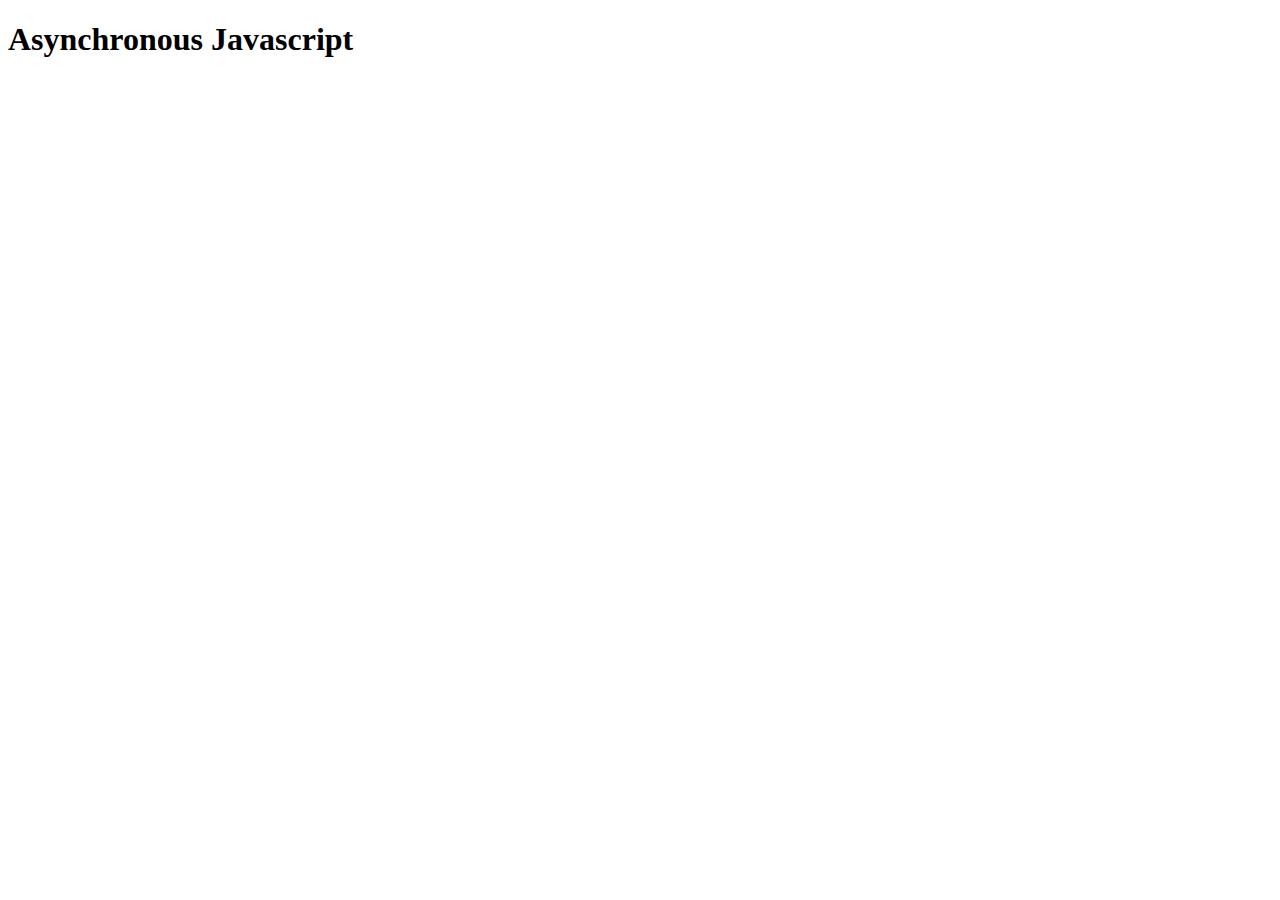
<file: Asynchronous Javascript/index.html>
<!DOCTYPE html>
<html lang="en">
<head>
    <meta charset="UTF-8">
    <meta http-equiv="X-UA-Compatible" content="IE=edge">
    <meta name="viewport" content="width=device-width, initial-scale=1.0">
    <title>Asynchronous Javascript</title>
    <!-- <script src="./01 setTimeout.js" defer></script> -->
    <!-- <script src="./02 setInterval.js" defer></script> -->
    <!-- <script src="./03 callback.js" defer></script> -->
    <!-- <script src="./04 promises.js" defer></script> -->
    <!-- <script src="./05 function returning promise.js" defer></script> -->
    <!-- <script src="./06 promise and setTimeout.js" defer></script> -->
    <script src="./07 promise resolve and chaining.js" defer></script>
</head>
<body>
    <H1>Asynchronous Javascript</H1>
</body>
</html>
</file>
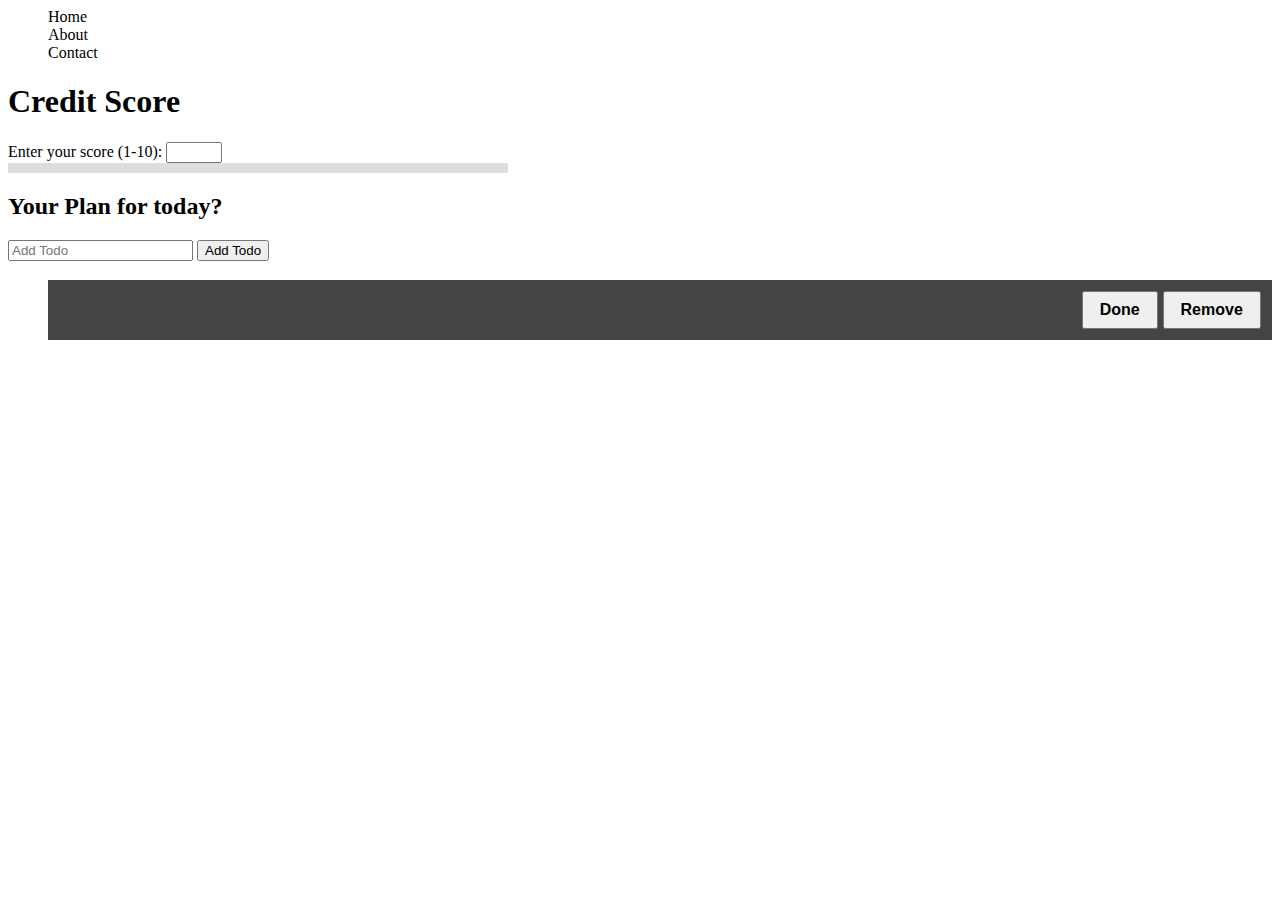
<file: DOM/index.html>
<html lang="en">
<head>
    <title>Credit Score</title>
    <link rel="stylesheet" href="style.css">
    </head>
  <body>

    <header class="main-head header">
      <ul class="nav-items">
        <li class="nav-item"><a href="#home">Home</a></li>
        <li class="nav-item"><a href="">About</a></li>
        <li class="nav-item"><a href="">Contact</a></li>
      </ul>
      <h1 id="main-heading">Credit Score <span style="display: none;">Deepak</span></h1>
    </header>

    
    <label for="score">Enter your score (1-10):</label>
    <input type="number" id="score" name="score" min="1" max="10" onchange="updateScore()" />
    <div class="line">
      <div id="fill" class="fill"></div>
    </div>

    <section class="section-todo container">
      <h2>Your Plan for today?</h2>

      <form action="" class="form-todo">
        <input type="text" name="" id="" placeholder="Add Todo">
        <input type="submit" value="Add Todo" class="btn">
      </form>

      <ul class="todo-list">
        <li>
          <span></span>
          <div class="todo-bottons">
            <button class="todo-btn done">Done</button>
            <button class="todo-btn remove">Remove</button>
          </div>
        </li>
      </ul>
    </section>

      <!-- <script src="./DOM.js" defer></script> -->
      <!-- <script src="./D2 querySelector.js" defer></script> -->
      <!-- <script src="./D3 textChanging.js" defer></script> -->
      <!-- <script src="./D4 changeStyle.js" defer></script> -->
      <!-- <script src="./D5 get and set attribute.js" defer></script> -->
      <!-- <script src="./D6 get multiple elements.js" defer></script> -->
      <!-- <script src="./D7 loop.js" defer></script> -->
      <!-- <script src="./D8 innerHTML.js" defer></script> -->
      <!-- <script src="./D9 getRootNode.js" defer></script> -->
      <!-- <script src="./D10 classList.js" defer></script> -->
      <!-- <script src="./D11 creating html element using js.js" defer></script> -->
      <!-- <script src="./D12 insertAdjacentHTML.js" defer></script> -->
      <!-- <script src="./D13 clone Node.js" defer></script> -->
      <!-- <script src="./D14 static list vs live list.js" defer></script> -->
      <!-- <script src="./D15 Events.js" defer></script> -->
      <!-- <script src="./D16 this keyword.js" defer></script> -->
      <!-- <script src="./D18 event Object.js" defer></script> -->
      <!-- <script src="./D22 keypress and mouseover event.js" defer></script> -->
      <script src="./D24 todo list.js" defer></script>
  </body>
</html>
</file>
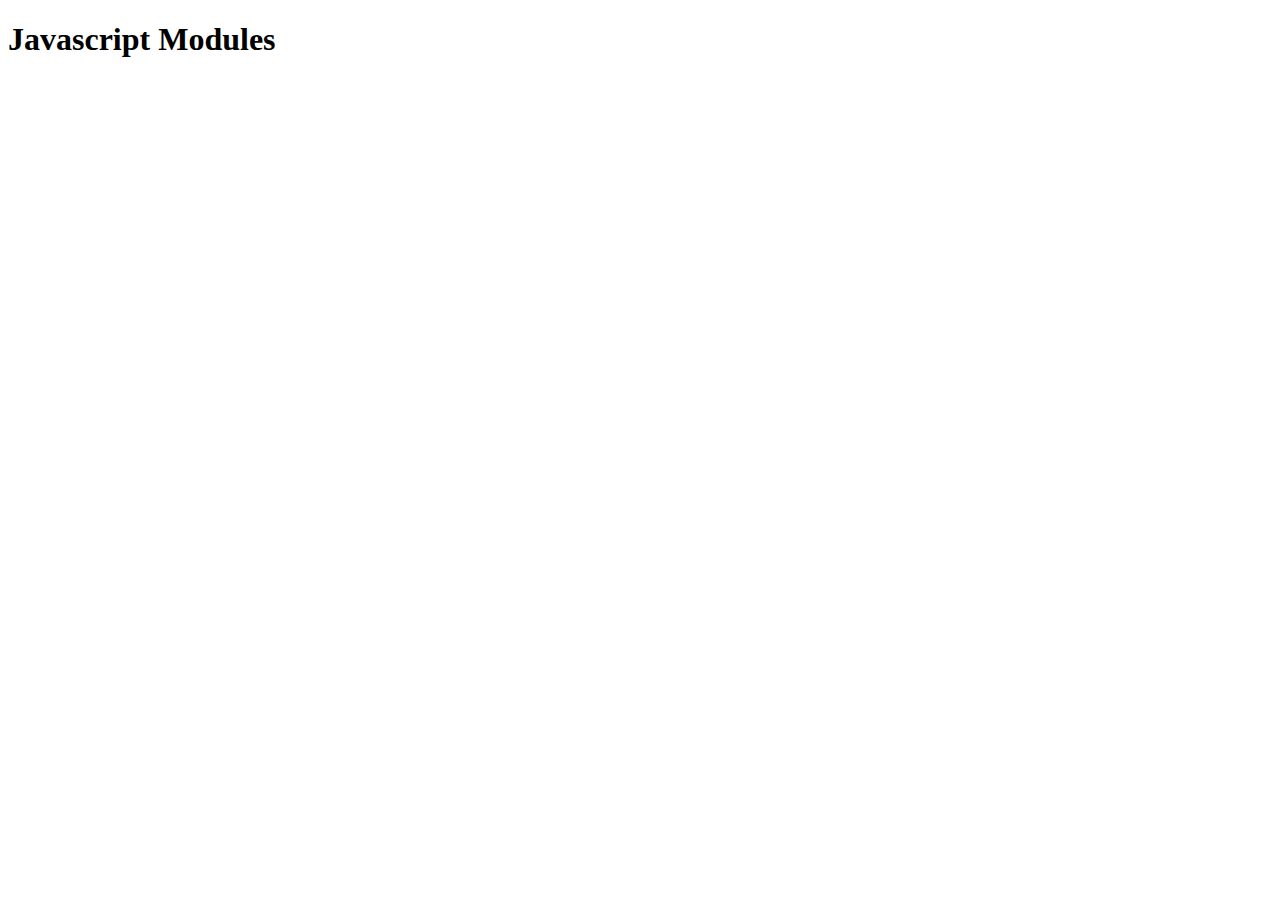
<file: Javascript Modules/index.html>
<!DOCTYPE html>
<html lang="en">
<head>
    <meta charset="UTF-8">
    <meta http-equiv="X-UA-Compatible" content="IE=edge">
    <meta name="viewport" content="width=device-width, initial-scale=1.0">
    <title>JS Modules</title>
    <script src="./app.js" type="module"></script>
</head>
<body>
    <h1>Javascript Modules</h1>
</body>
</html>
</file>
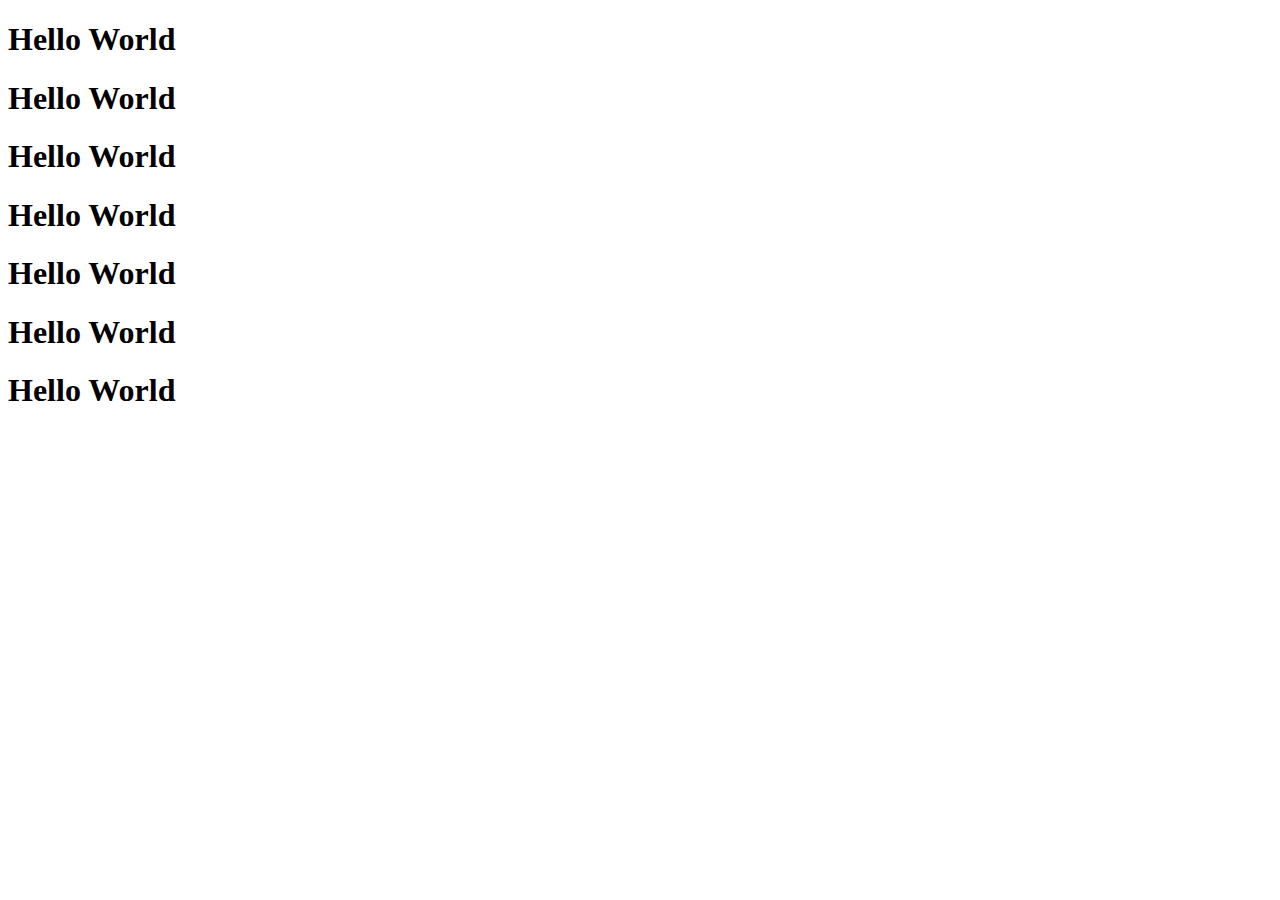
<file: Asynchronous Javascript/callbacks.html>
<!DOCTYPE html>
<html lang="en">
<head>
    <meta charset="UTF-8">
    <meta http-equiv="X-UA-Compatible" content="IE=edge">
    <meta name="viewport" content="width=device-width, initial-scale=1.0">
    <title>Callback</title>
    <!-- <script src="./03 callback.js" defer></script> -->
    <!-- <script src="./04 promises.js" defer></script> -->
    <script src="./08 replace callbacks by promise.js" defer></script>
</head>
<body>
    <h1 id="heading1">Hello World</h1>
    <h1 id="heading2">Hello World</h1>
    <h1 id="heading3">Hello World</h1>
    <h1 id="heading4">Hello World</h1>
    <h1 id="heading5">Hello World</h1>
    <h1 id="heading6">Hello World</h1>
    <h1 id="heading7">Hello World</h1>
</body>
</html>
</file>
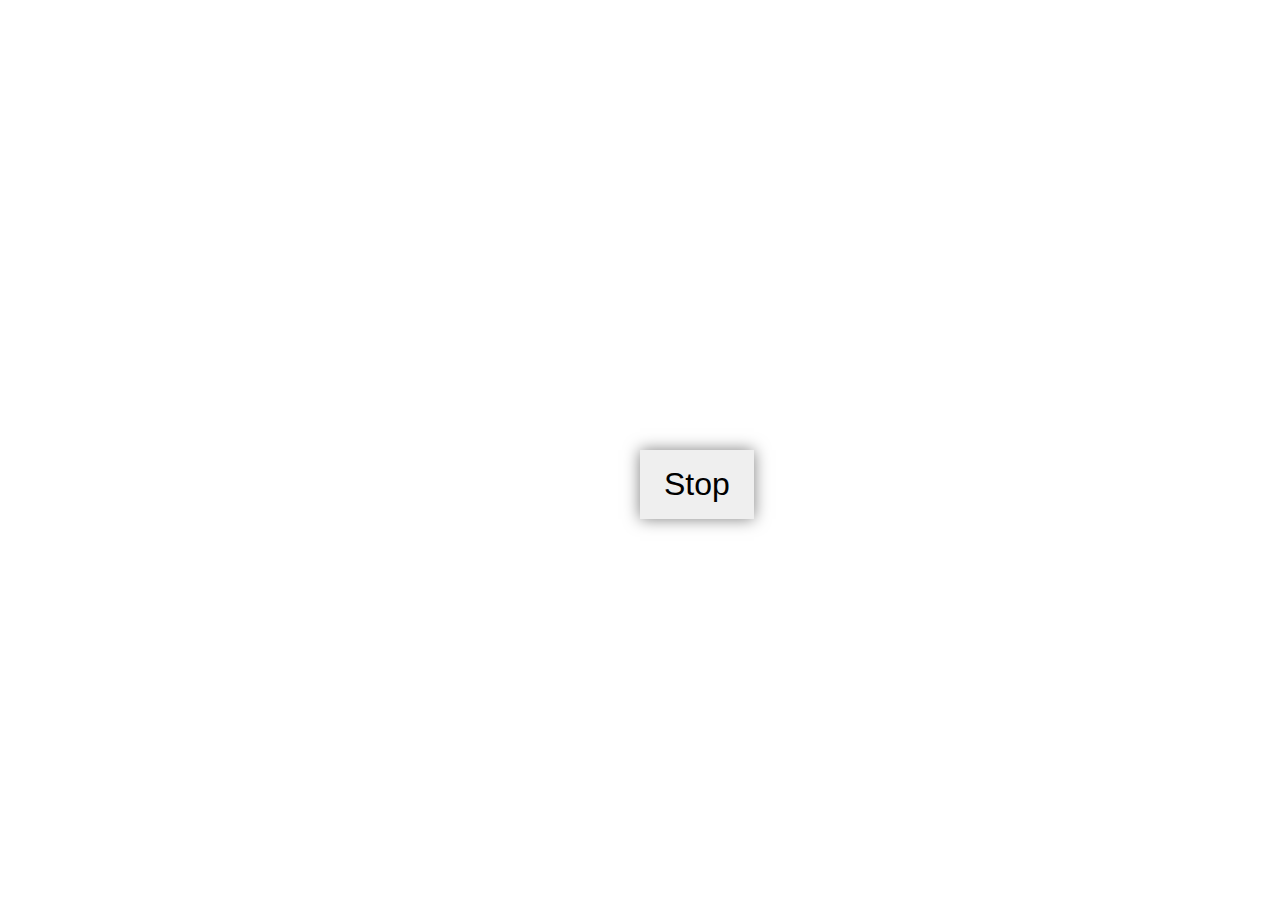
<file: Asynchronous Javascript/setInterval.html>
<!DOCTYPE html>
<html lang="en">
<head>
    <meta charset="UTF-8">
    <meta http-equiv="X-UA-Compatible" content="IE=edge">
    <meta name="viewport" content="width=device-width, initial-scale=1.0">
    <title>Set Interval</title>
    <style>
        button{
            position: absolute;
            top: 50%;
            left: 50%;
            padding: 1rem 1.5rem;
            font-size: 2rem;
            border: none;
            cursor: pointer;
            box-shadow: 0px 0px 15px rgba(0, 0, 0, .5);
        }
        button:hover{
            box-shadow: 0px 0px 25px rgba(0, 0, 0, .5);
        }
    </style>
    <script src="./02 setInterval.js" defer></script>
</head>
<body>
    <button>Stop</button>
</body>
</html>
</file>
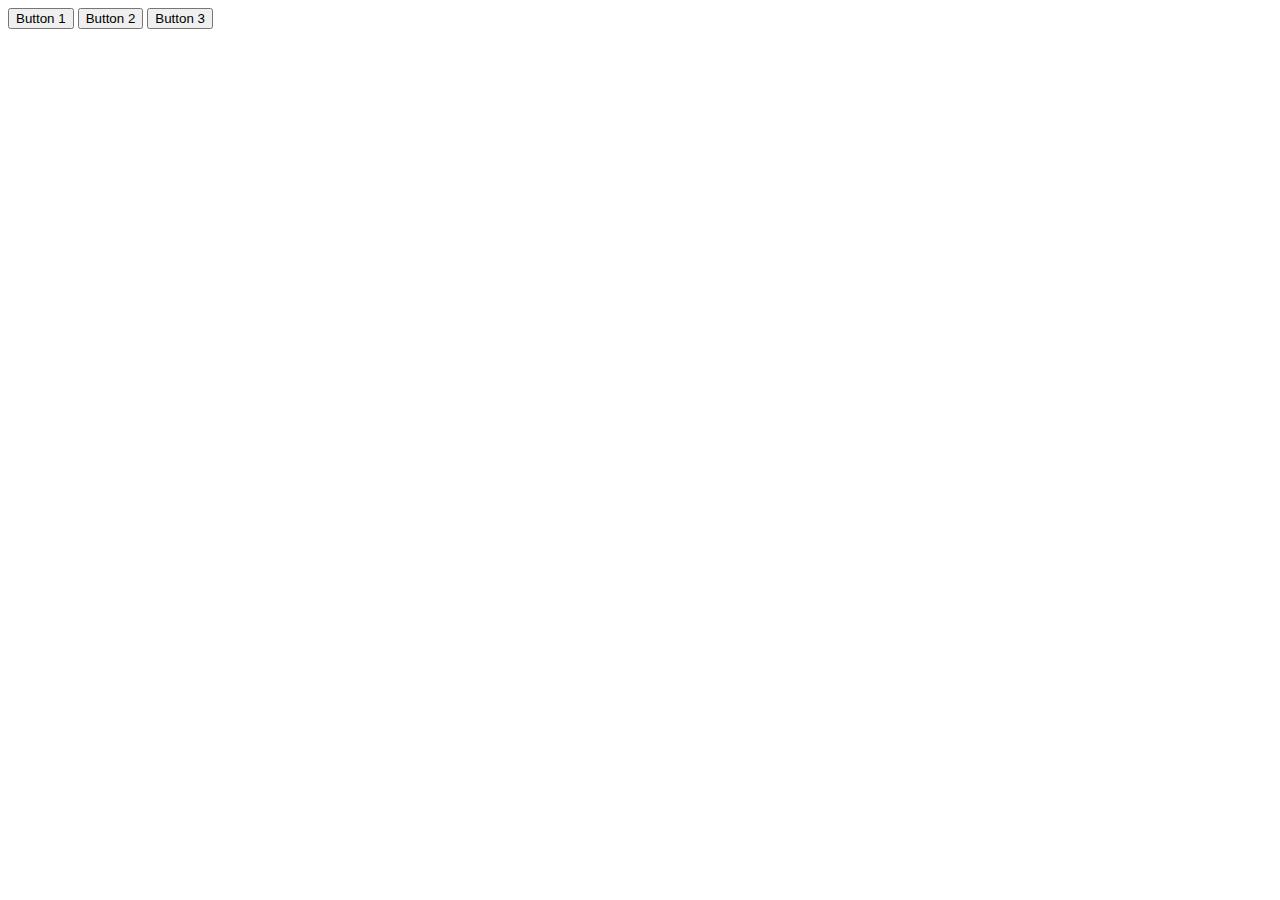
<file: DOM/ClickEvent.html>
<!DOCTYPE html>
<html lang="en">
<head>
    <meta charset="UTF-8">
    <meta http-equiv="X-UA-Compatible" content="IE=edge">
    <meta name="viewport" content="width=device-width, initial-scale=1.0">
    <!-- <script src="./D17 ClickEvemt.js" defer></script> -->
    <!-- <script src="./D18 event Object.js" defer></script> -->
    <!-- <script src="./D19 Event Working.js" defer></script> -->
    <script src="./D20 task.js" defer></script>
    <title>Click Eveet</title>
</head>
<body>
    <button id="one">Button 1</button>
    <button id="two">Button 2</button>
    <button id="three">Button 3</button>
</body>
</html>
</file>
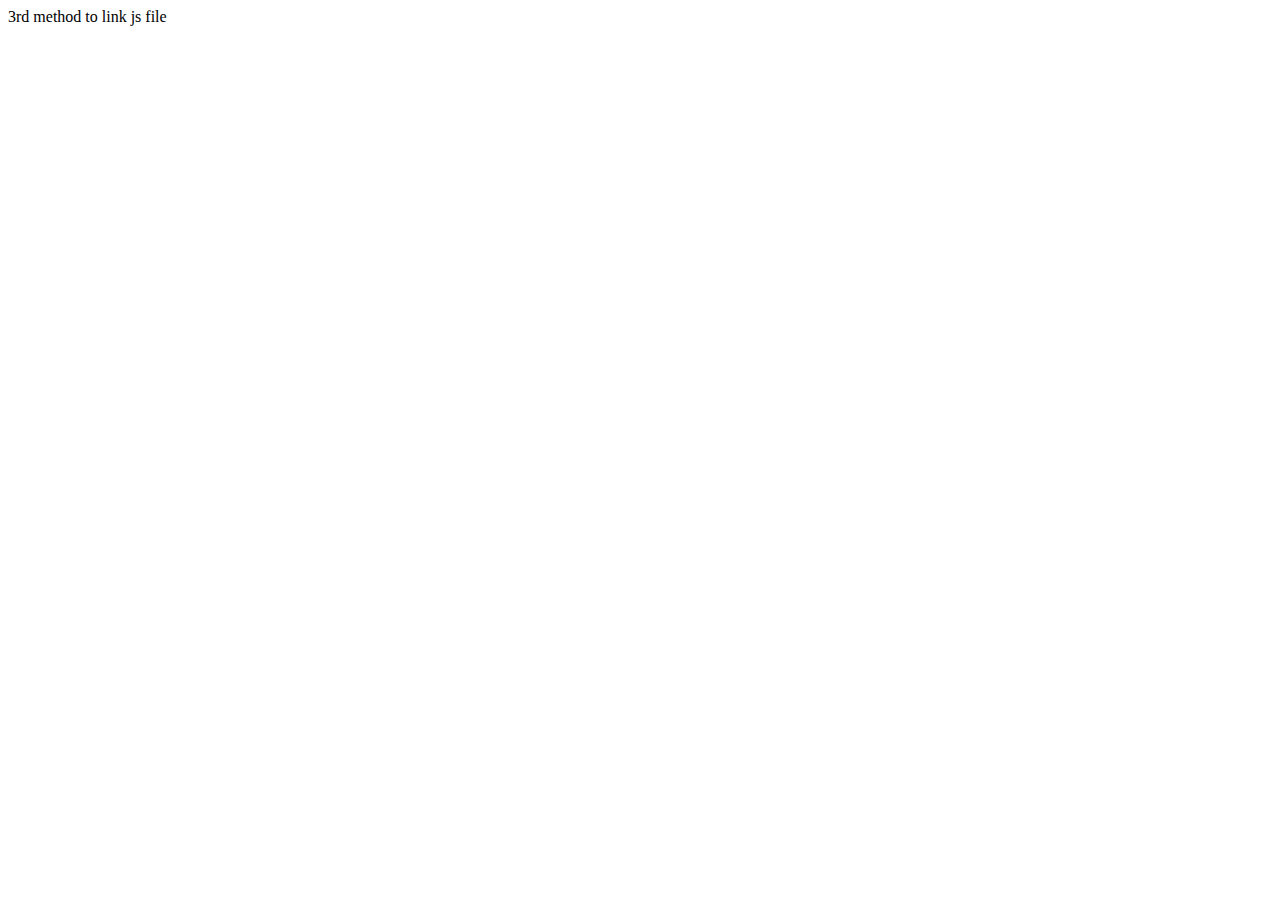
<file: DOM/DOM.html>
<!DOCTYPE html>
<html lang="en">
<head>
    <meta charset="UTF-8">
    <meta http-equiv="X-UA-Compatible" content="IE=edge">
    <meta name="viewport" content="width=device-width, initial-scale=1.0">
    
    <script src="DOM.js"></script>       <!-- 1st method to link js file -->
    <script src="DOM.js" async></script> <!-- 2nd method to link js file -->
    <script src="DOM.js" defer></script> 3rd method to link js file
    
    <title>DoM</title>
</head>
<body>
    
     <script src="DOM.js"></script> <!-- 4th method to link js file -->
</body>
</html>

<!-- 
    Note : 
 -->
</file>
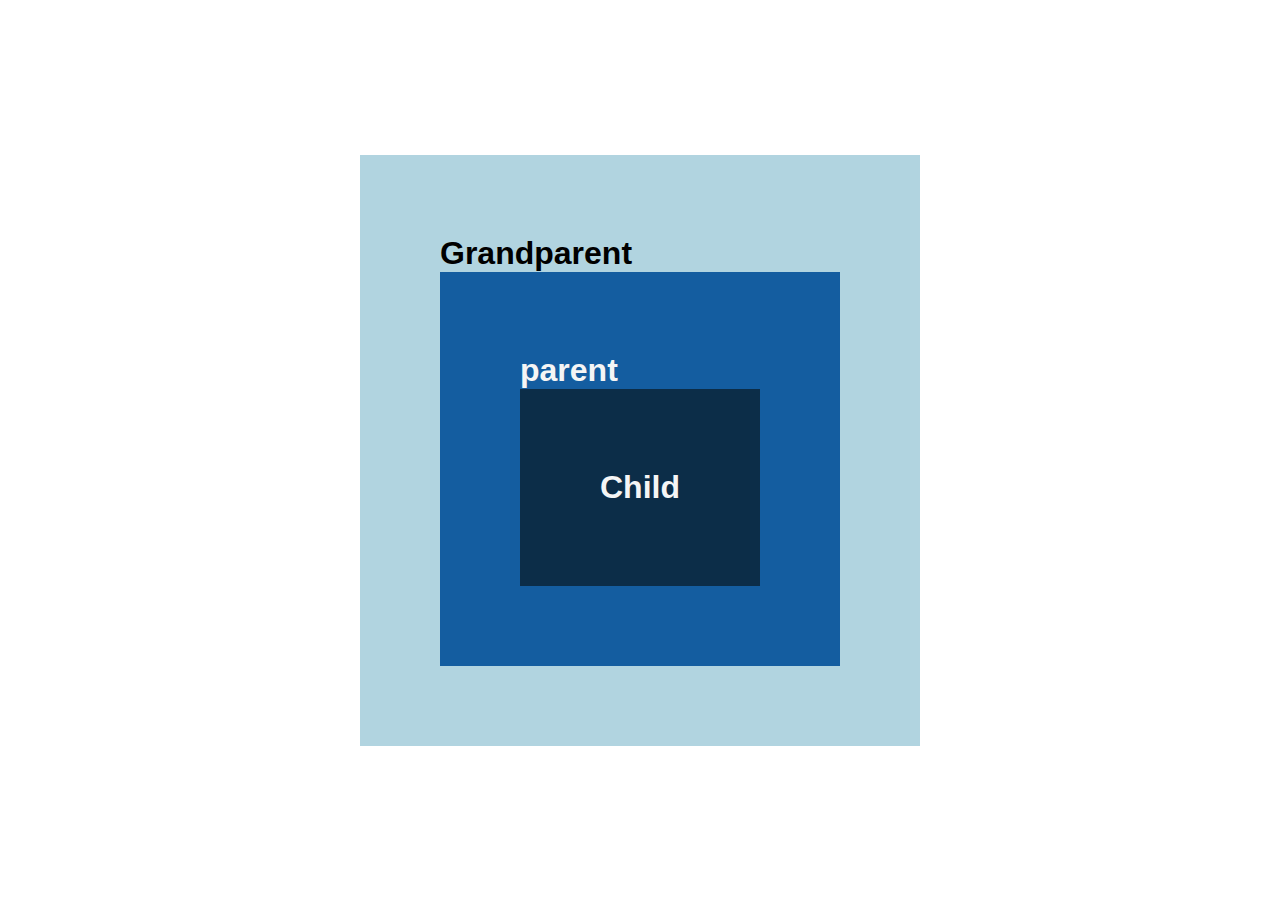
<file: DOM/Event bubbling.html>
<!DOCTYPE html>
<html lang="en">
<head>
    <meta charset="UTF-8">
    <meta http-equiv="X-UA-Compatible" content="IE=edge">
    <meta name="viewport" content="width=device-width, initial-scale=1.0">
    <title>Event Bubling
    </title>
    <style>
        *{
            padding: 0;
            margin: 0;
            box-sizing: border-box;
        }

        body{
            font-family: Arial, Helvetica, sans-serif;
        }

        main{
            display: flex;
            justify-content: center;
            align-items: center;
            height: 100vh;
        }

        div{
            min-width: 100px;
            min-height: 100px;
            padding: 5rem;
            color: whitesmoke;
            font-size: 2rem;
            font-weight: bold;
            cursor: pointer;
        }

        .grand{
            background-color: #b1d4e0;
            color: black;
        }

        .parent{
            background-color: #145da0;
        }

        .child{
            background-color: #0c2d48;
        }
    </style>
    <script src="./D23 Event Bubling.js" defer></script>
</head>
<body>
    <main>
        <div class="grand">
            Grandparent
            <div class="parent">
                parent
                <div class="child">
                    Child
                </div>
            </div>
        </div>
    </main>
</body>
</html>
</file>
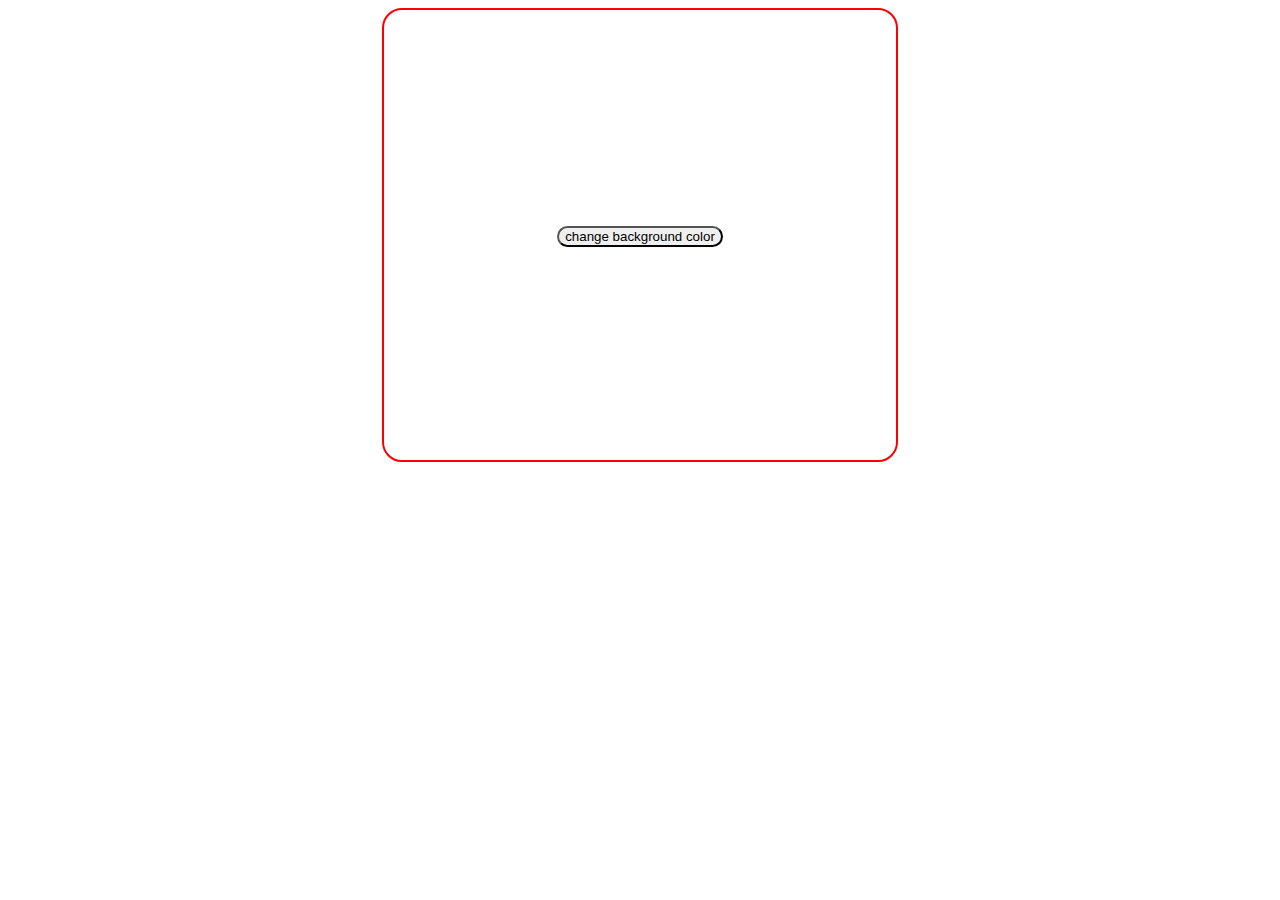
<file: DOM/littleProject.html>
<!DOCTYPE html>
<html lang="en">
<head>
    <meta charset="UTF-8">
    <meta http-equiv="X-UA-Compatible" content="IE=edge">
    <meta name="viewport" content="width=device-width, initial-scale=1.0">
    <link rel="stylesheet" href="./littleProject.css">
    <script src="./D21 liitle project.js" defer></script>
    <title>little Project</title>
</head>
<body>
    <div class="btn-container">
        <button id="btn">
            change background color
        </button>
    </div>
</body>
</html>
</file>
<file: DOM/style.css>
.line {
    width: 500px;
    height: 10px;
    background-color: #ddd;
    position: relative;
  }
  .fill {
    height: 100%;
    position: absolute;
    top: 0;
    left: 0;
  }
  li {
    list-style: none;
  }
  li a{
    text-decoration: none;
    color: black;
  }



.todo-list {
    text-align: left;
    font-size: 1.2rem;
    list-style-type: none;
}

.todo-list li {
    padding: 0.7rem;
    background: #444;
    color: White;
    margin-top: 1rem;
    text-transform: capitalize;
    display: flex;
    justify-content: space-between;
    align-items: center;
}

.todo-btn{
  padding: .5rem 1rem;
  font-size: 1rem;
  font-weight: bold;
  cursor: pointer;
}
</file>
<file: DOM/littleProject.css>
.btn-container{
    border: 2px solid red;
    height: 50vh;
    width: 40vw;
    justify-content: center;
    align-items: center;
    text-align: center;
    margin: auto;
    border-radius: 20px;
    box-shadow: 10 10 20 rgba(32, 23, 23, 0.5);
}

#btn{
    margin-top: 24vh;
    align-items: center;
    justify-content: center;
    border-radius: 20px;
}
</file>
